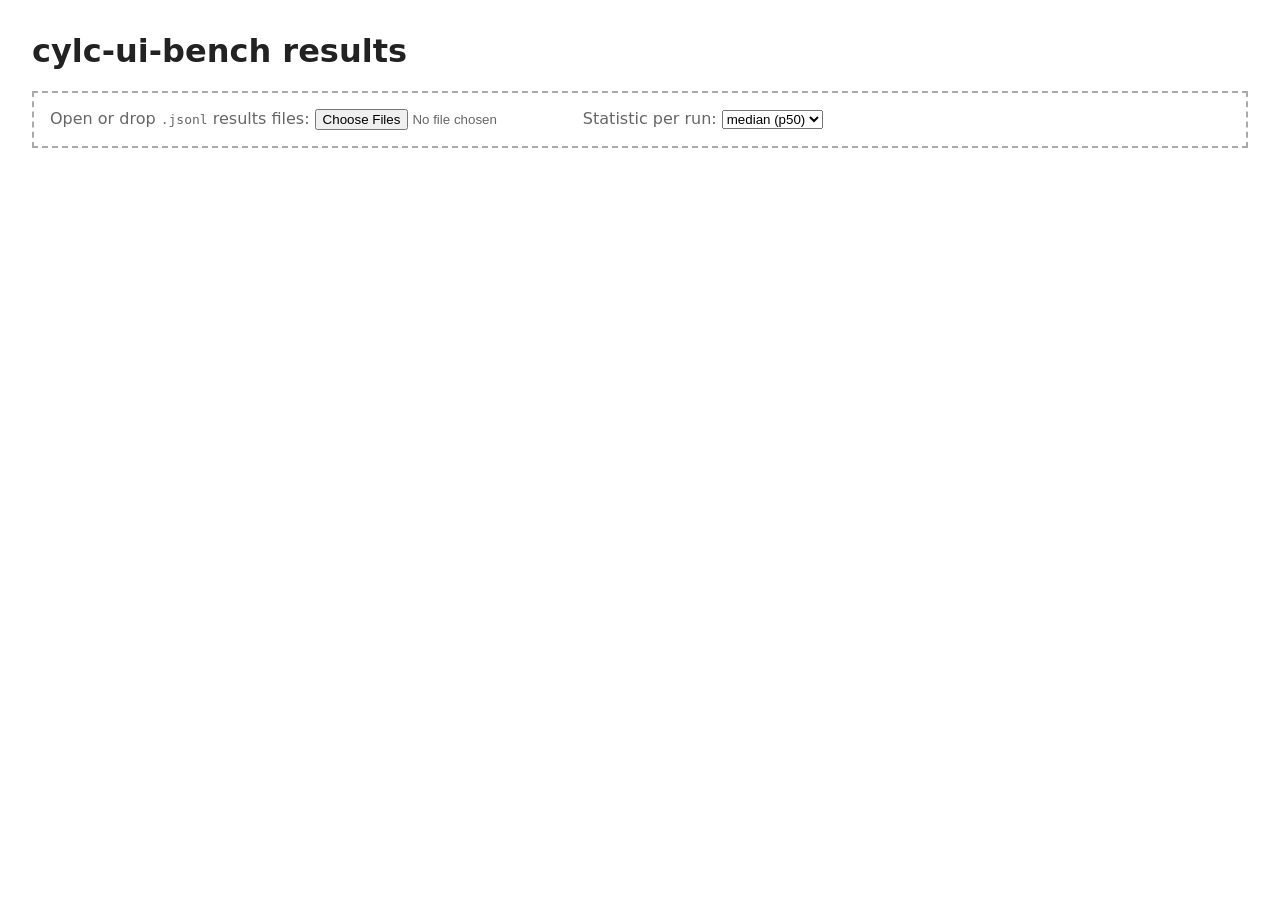
<file: cylc_ui_bench/viewer.html>
<!doctype html>
<html lang="en">
<head>
<meta charset="utf-8">
<title>cylc-ui-bench results</title>
<style>
  body { font-family: system-ui, sans-serif; margin: 2em; color: #222; }
  h2 { margin-top: 2em; border-bottom: 1px solid #ccc; }
  .details { color: #666; font-size: 0.9em; }
  .note { color: #8a5a00; background: #fdf3e1; padding: 0.3em 0.6em; font-size: 0.9em; }
  table { border-collapse: collapse; margin: 1em 0; font-size: 0.9em; }
  th, td { padding: 0.3em 0.8em; border-bottom: 1px solid #eee; text-align: right; }
  th:first-child, td:first-child { text-align: left; }
  small { color: #888; }
  .faster { color: #2a7d2a; font-weight: bold; }
  .slower { color: #b22; font-weight: bold; }
  .grid { display: flex; flex-wrap: wrap; gap: 1em; }
  .legend > span { margin-right: 1.5em; }
  .swatch { display: inline-block; width: 0.8em; height: 0.8em; margin-right: 0.3em; border-radius: 50%; }
  #controls { border: 2px dashed #aaa; padding: 1em; color: #666; }
  #controls.over { border-color: #1f77b4; color: #1f77b4; }
</style>
</head>
<body>
<h1>cylc-ui-bench results</h1>
<div id="controls">
  Open or drop <code>.jsonl</code> results files: <input type="file" id="files" multiple accept=".jsonl">
  &nbsp; Statistic per run:
  <select id="stat"><option value="p50">median (p50)</option><option value="mean">mean</option></select>
</div>
<div id="out"></div>
<script id="data" type="application/x-ndjson"></script>
<script>
// no red/green, which are used for slower/faster
const COLOURS = ['#1f77b4', '#ff7f0e', '#9467bd', '#8c564b', '#17becf']
const out = document.getElementById('out')
const statSelect = document.getElementById('stat')
let runs = []

const esc = (s) => String(s).replace(/[&<>"']/g, (c) => `&#${c.charCodeAt(0)};`)
const fmt = (v) => { const a = Math.abs(v); return v === 0 ? '0' : a >= 100 ? v.toFixed(0) : a >= 10 ? v.toFixed(1) : v.toFixed(2) }
const fmtDate = (d) => d.toLocaleString([], { month: 'short', day: 'numeric', hour: '2-digit', minute: '2-digit' })
const parse = (text) => text.split('\n').filter((l) => l.trim()).map((l) => JSON.parse(l))

// [threshold, suffix] per unit: values are shown in the first unit they reach
const UNITS = { bytes: [[2 ** 30, 'GiB'], [2 ** 20, 'MiB'], [2 ** 10, 'KiB'], [1, 'B']] }
function unitScale (unit, value) {
  for (const [divisor, suffix] of UNITS[unit] ?? []) {
    if (Math.abs(value) >= divisor) return [divisor, suffix]
  }
  return [1, UNITS[unit]?.at(-1)[1] ?? unit]
}
const fmtV = (value, unit, [divisor, suffix] = unitScale(unit, value)) => `${fmt(value / divisor)} ${suffix}`

const groupKey = ({ meta }) => JSON.stringify([meta.suite ?? 'store', meta.counts ?? meta.scale ?? meta.scaleName ?? null])

function median (xs) {
  const s = [...xs].sort((a, b) => a - b)
  const m = s.length >> 1
  return s.length % 2 ? s[m] : (s[m - 1] + s[m]) / 2
}

function niceMax (v) {
  const p = 10 ** Math.floor(Math.log10(v))
  return [1, 1.2, 1.5, 2, 2.5, 3, 4, 5, 6, 8, 10].map((f) => f * p).find((n) => n >= v)
}

function render () {
  out.innerHTML = ''
  // one section per suite and workload size
  const groups = new Map()
  for (const run of runs) {
    const key = groupKey(run)
    if (!groups.has(key)) groups.set(key, [])
    groups.get(key).push(run)
  }
  const order = ({ meta: a }, { meta: b }) =>
    (a.suite ?? 'store').localeCompare(b.suite ?? 'store') ||
    (a.counts?.tasks ?? 0) - (b.counts?.tasks ?? 0) ||
    (a.counts?.cycles ?? 0) - (b.counts?.cycles ?? 0)
  for (const group of [...groups.values()].sort((a, b) => order(a[0], b[0]))) {
    out.append(renderGroup(group, statSelect.value))
  }
}

function renderGroup (group, stat) {
  const labels = [...new Set(group.map((r) => r.meta.label))]
  const scenarios = [...new Set(group.flatMap((r) => r.results.map((x) => x.name)))]
  const colour = (label) => COLOURS[labels.indexOf(label) % COLOURS.length]

  // points[scenario][label] = one point per run; states[scenario][label] = other states seen
  const points = {}
  const states = {}
  const units = {}
  const noRatio = new Set()
  for (const run of group) {
    for (const x of run.results) {
      units[x.name] ??= x.unit ?? 'ms'
      if (x.ratio === false) noRatio.add(x.name)
      if (x.state !== 'completed') {
        ((states[x.name] ??= {})[run.meta.label] ??= new Set()).add(x.state)
        continue
      }
      ((points[x.name] ??= {})[run.meta.label] ??= []).push({
        date: new Date(run.meta.date), value: x[stat], min: x.min, max: x.max,
      })
    }
  }
  const medians = {}
  for (const s of scenarios) {
    medians[s] = {}
    for (const l of labels) {
      if (points[s]?.[l]) medians[s][l] = median(points[s][l].map((p) => p.value))
    }
  }

  const dates = group.map((r) => new Date(r.meta.date))
  const t0 = Math.min(...dates)
  const t1 = Math.max(...dates)
  const { suite = 'store', counts, scaleName, vue, vueBuild, node, iterations, gc } = group[0].meta
  const ctx = { labels, scenarios, points, states, units, noRatio, medians, colour, stat, t0, t1 }

  let heading = esc(suite)
  if (counts) {
    heading += `: ${counts.tasks} tasks, ${counts.jobs} jobs, ${counts.families} families, ${counts.cycles} cycles`
    if (counts.edges !== undefined) heading += `, ${counts.edges} edges`
  } else if (scaleName && scaleName !== 'default') {
    heading += `: scale ${esc(scaleName)}`
  }
  const details = [
    vue && `vue ${esc(vue)} (${esc(vueBuild)})`,
    `node ${esc(node)}`,
    gc !== undefined && `forced gc: ${esc(gc)}`,
    iterations && `${iterations} iterations/run`,
  ].filter(Boolean).join(', ')

  // warn about differing DOM environments, and list differing package versions
  const notes = []
  const envs = Object.fromEntries(labels.map((l) => [l, [...new Set(group.filter((r) => r.meta.label === l).map((r) => r.meta.environment).filter(Boolean))]]))
  if (new Set(Object.values(envs).flat()).size > 1) {
    notes.push(`<b>Warning:</b> refs ran in different DOM environments, so results partly compare those: ${labels.map((l) => `${esc(l)} ${esc(envs[l].join('/') || '?')}`).join(', ')}`)
  }
  const versions = {}
  for (const r of group) {
    for (const [name, v] of Object.entries(r.meta.packages ?? {})) (versions[name] ??= {})[r.meta.label] = v
  }
  for (const [name, byLabel] of Object.entries(versions)) {
    if (new Set(Object.values(byLabel)).size > 1 || Object.keys(byLabel).length < labels.length) {
      notes.push(`${esc(name)} differs: ${labels.map((l) => `${esc(l)} ${esc(byLabel[l] ?? '-')}`).join(', ')}`)
    }
  }

  const section = document.createElement('section')
  section.innerHTML = `
    <h2>${heading}</h2>
    ${notes.map((n) => `<p class="note">${n}</p>`).join('')}
    <p class="details">${group.length} runs, ${fmtDate(new Date(t0))} to ${fmtDate(new Date(t1))};
      ${details}. Values are the median over runs of each run's ${stat}; lower is better.</p>
    <p class="legend">${labels.map((l) => `<span><span class="swatch" style="background:${colour(l)}"></span>${esc(l)}</span>`).join('')}</p>
    ${table(ctx)}
    ${speedupChart(ctx)}
    <h3>Per-run ${stat} over time</h3>
    <p class="details">Dots are each run's ${stat}, vertical lines its min-max over iterations, dashed lines the median over runs. Hover a dot for details.</p>
    <div class="grid">${scenarios.map((s) => scenarioChart(s, ctx)).join('')}</div>`
  return section
}

function table ({ labels, scenarios, points, states, units, noRatio, medians }) {
  const head = `<tr><th>scenario</th>${labels.map((l) => `<th>${esc(l)}</th>`).join('')}</tr>`
  const rows = scenarios.map((s) => {
    const base = medians[s][labels[0]]
    const scale = unitScale(units[s], base ?? Object.values(medians[s])[0] ?? 0)
    const cells = labels.map((l, i) => {
      const m = medians[s][l]
      if (m === undefined) {
        const other = states[s]?.[l]
        return `<td>${other ? `<small>${esc([...other].join(', '))}</small>` : '-'}</td>`
      }
      const vals = points[s][l].map((p) => p.value)
      const v = (x) => fmt(x / scale[0])
      let text = `${fmtV(m, units[s], scale)} <small>[${v(Math.min(...vals))}-${v(Math.max(...vals))}] n=${vals.length}</small>`
      if (i > 0 && base && !noRatio.has(s)) {
        const x = base / m
        text += ` <span class="${x >= 1 ? 'faster' : 'slower'}">${x.toFixed(2)}x</span>`
      }
      return `<td>${text}</td>`
    })
    return `<tr><td>${esc(s)}</td>${cells.join('')}</tr>`
  })
  return `<table>${head}${rows.join('')}</table>`
}

function speedupChart ({ labels, scenarios, noRatio, medians, colour }) {
  const others = labels.slice(1)
  const groups = scenarios
    .filter((s) => !noRatio.has(s))
    .map((s) => ({
      s,
      bars: others
        .map((l) => ({ l, x: medians[s][labels[0]] / medians[s][l] }))
        .filter((b) => Number.isFinite(b.x)),
    }))
    .filter((g) => g.bars.length)
  if (!groups.length) return ''
  const barH = 20
  const gap = 10
  const left = 130
  const width = 640
  const maxX = Math.max(2, ...groups.flatMap((g) => g.bars.map((b) => b.x))) * 1.1
  const xPos = (v) => left + (v / maxX) * (width - left - 50)
  let y = 6
  let svg = ''
  for (const { s, bars } of groups) {
    svg += `<text x="${left - 8}" y="${y + (bars.length * barH) / 2 + 4}" text-anchor="end">${esc(s)}</text>`
    for (const b of bars) {
      // with one comparison colour by result, otherwise by branch (see legend)
      const fill = others.length > 1 ? colour(b.l) : b.x >= 1 ? '#2a7d2a' : '#b22'
      svg += `<rect x="${left}" y="${y + 2}" width="${xPos(b.x) - left}" height="${barH - 4}" fill="${fill}" opacity="0.85"><title>${esc(b.l)}</title></rect>`
      svg += `<text x="${xPos(b.x) + 5}" y="${y + barH - 6}">${b.x.toFixed(2)}x</text>`
      y += barH
    }
    y += gap
  }
  const height = y + 24
  svg += `<line x1="${xPos(1)}" x2="${xPos(1)}" y1="4" y2="${y}" stroke="#333" stroke-dasharray="4 3"/>`
  svg += `<text x="${xPos(1)}" y="${height - 8}" text-anchor="middle" fill="#666">1x = ${esc(labels[0])}</text>`
  return `<h3>Relative to ${esc(labels[0])} (baseline / value: higher is better, i.e. faster or smaller)</h3>
    <svg width="${width}" height="${height}" font-size="12">${svg}</svg>`
}

function scenarioChart (scenario, { labels, points, units, medians, colour, stat, t0, t1 }) {
  const W = 360
  const H = 230
  const m = { l: 50, r: 12, t: 26, b: 34 }
  const pw = W - m.l - m.r
  const ph = H - m.t - m.b
  const all = labels.flatMap((l) => points[scenario]?.[l] ?? [])
  if (!all.length) return ''
  const unit = units[scenario]
  const yMaxRaw = Math.max(Number.EPSILON, ...all.map((p) => p.value)) * 1.3
  const [divisor, suffix] = unitScale(unit, yMaxRaw)
  const yMax = niceMax(yMaxRaw / divisor) * divisor
  const span = Math.max(t1 - t0, 1)
  // nudge labels apart so runs at similar times don't overlap
  const x = (date, i) => m.l + 12 + ((date - t0) / span) * (pw - 24) + (i - (labels.length - 1) / 2) * 7
  const y = (v) => m.t + ph - (Math.max(0, Math.min(v, yMax)) / yMax) * ph

  let svg = `<text x="${W / 2}" y="16" text-anchor="middle" font-weight="bold">${esc(scenario)}</text>`
  for (let i = 0; i <= 4; i++) {
    const v = (yMax * i) / 4
    svg += `<line x1="${m.l}" x2="${W - m.r}" y1="${y(v)}" y2="${y(v)}" stroke="#eee"/>`
    svg += `<text x="${m.l - 6}" y="${y(v) + 4}" text-anchor="end" fill="#666">${fmt(v / divisor)}</text>`
  }
  svg += `<text x="14" y="${m.t + ph / 2}" transform="rotate(-90 14 ${m.t + ph / 2})" text-anchor="middle" fill="#666">${esc(suffix)}</text>`
  svg += `<text x="${m.l}" y="${H - 10}" fill="#666">${fmtDate(new Date(t0))}</text>`
  if (t1 > t0) svg += `<text x="${W - m.r}" y="${H - 10}" text-anchor="end" fill="#666">${fmtDate(new Date(t1))}</text>`

  labels.forEach((l, i) => {
    const c = colour(l)
    const med = medians[scenario][l]
    if (med !== undefined) {
      svg += `<line x1="${m.l}" x2="${W - m.r}" y1="${y(med)}" y2="${y(med)}" stroke="${c}" stroke-dasharray="5 4" opacity="0.7"/>`
    }
    for (const p of points[scenario]?.[l] ?? []) {
      const px = x(p.date, i)
      const tip = `${l}\n${p.date.toLocaleString()}\n${stat} ${fmtV(p.value, unit)} (min ${fmtV(p.min, unit)}, max ${fmtV(p.max, unit)})`
      svg += `<line x1="${px}" x2="${px}" y1="${y(p.min)}" y2="${y(p.max)}" stroke="${c}" opacity="0.35"/>`
      svg += `<circle cx="${px}" cy="${y(p.value)}" r="3.5" fill="${c}"><title>${esc(tip)}</title></circle>`
    }
  })
  return `<svg width="${W}" height="${H}" font-size="11">${svg}</svg>`
}

async function load (files) {
  try {
    const texts = await Promise.all([...files].map((f) => f.text()))
    runs = texts.flatMap(parse)
    render()
  } catch (err) {
    out.textContent = `Could not read results: ${err.message}`
  }
}

const controls = document.getElementById('controls')
document.getElementById('files').addEventListener('change', (e) => load(e.target.files))
statSelect.addEventListener('change', render)
document.addEventListener('dragover', (e) => { e.preventDefault(); controls.classList.add('over') })
document.addEventListener('dragleave', () => controls.classList.remove('over'))
document.addEventListener('drop', (e) => {
  e.preventDefault()
  controls.classList.remove('over')
  load(e.dataTransfer.files)
})

const embedded = document.getElementById('data').textContent.trim()
if (embedded) {
  runs = parse(embedded)
  render()
}
</script>
</body>
</html>
</file>
